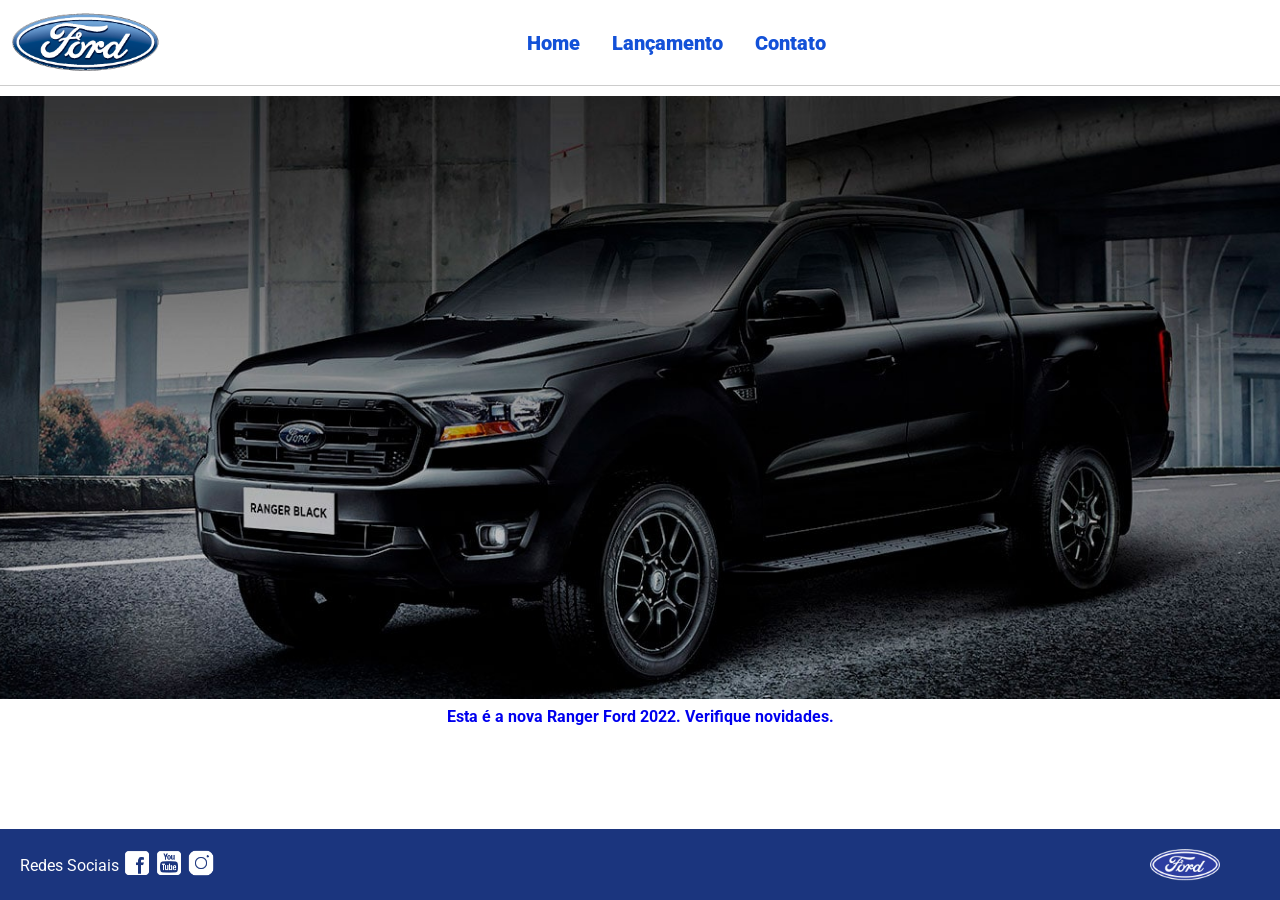
<file: Projeto/index.html>
<!DOCTYPE html>
<html lang="pt-br">
<head>
    <meta charset="UTF-8">
    <meta http-equiv="X-UA-Compatible" content="IE=edge">
    <meta name="viewport" content="width=device-width, initial-scale=1.0">
    <title>Ford</title>    
    <link href="css/reset.css" rel="stylesheet">
    <link href="css/style.css" rel="stylesheet">
    <script src="js/carousel.js"></script>
</head>
<body>
    <header>       
        <div>
            <img src="img/logo-ford-256.png" width="150" class="logo" />
        </div>
        <nav>
            <ul>
                <li>
                    <a href="index.html">Home</a>
                </li>
                <li>
                    <a href="lancamento.html">Lançamento</a>
                </li>
                <li>
                    <a href="contato.html">Contato</a>
                </li>
            </ul>
        </nav>

    </header>
    <main>
        <div id="carousel">
        </div>
        <div id="carousel-title">
        </div>
        <script>
             //insert each image on carousel
            carouselArr.push(new Carousel("imagem_1.jpg","Esta é a nova Ranger Ford 2022. Verifique novidades.","lancamento.html"));
            carouselArr.push(new Carousel("imagem_2.jpg","Ford a nossa história","lancamento.html"));
            carouselArr.push(new Carousel("imagem_3.jpg","Nova Ford Bronco Sport 2022","lancamento.html"));
            Carousel.Start(carouselArr);
        </script>
    </main>
    <footer>
        <nav id="social">
            <ul>
                <li><span class="redesociais">Redes Sociais</span></li>
                <li><a href="#" title="Facebook"><img src="img/facebook-50.png"></a></li>
                <li><a href="#" title="YouTube"><img src="img/youtube-squared-50.png"></a></li>
                <li><a href="#" title="Instagram"><img src="img/instagram-logo-50.png"></a></li>
            </ul>
        </nav>
        <div>
           <img src="img/ford-96.png" width="70"  />
        </div>
    </footer>    
</body>
</html>
</file>
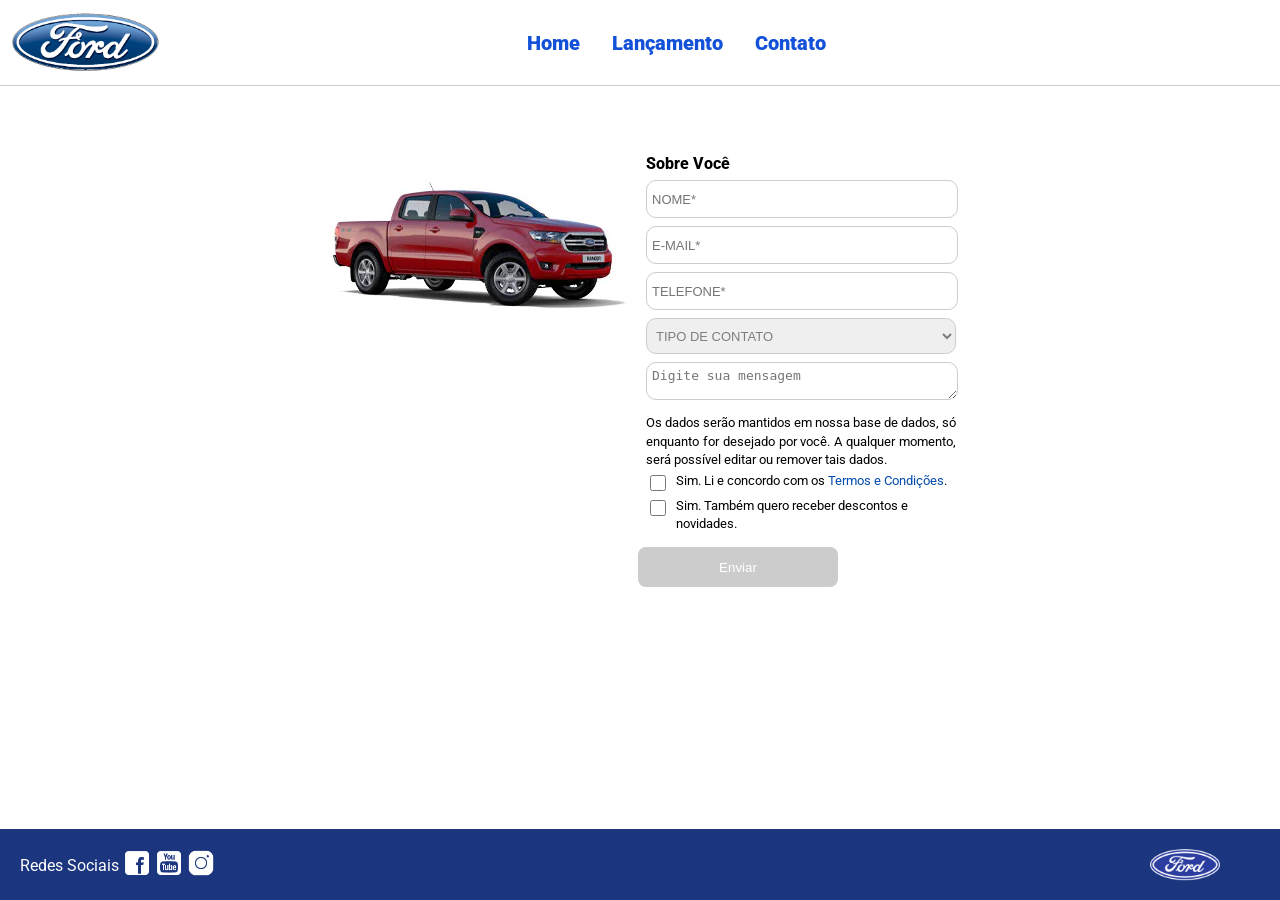
<file: Projeto/contato.html>
<!DOCTYPE html>
<html lang="pt-br">
<head>
    <meta charset="UTF-8">
    <meta http-equiv="X-UA-Compatible" content="IE=edge">
    <meta name="viewport" content="width=device-width, initial-scale=1.0">
    <title>Ford</title>    
    <link href="css/reset.css" rel="stylesheet">
    <link href="css/style.css" rel="stylesheet">
    <link href="css/form.css" rel="stylesheet">
    <script src="js/form.js"></script>
</head>
<body>
    <header>       
        <div>
            <img src="img/logo-ford-256.png" width="150" class="logo" />
        </div>
        <nav>
            <ul>
                <li>
                    <a href="index.html">Home</a>
                </li>
                <li>
                    <a href="lancamento.html">Lançamento</a>
                </li>
                <li>
                    <a href="contato.html">Contato</a>
                </li>
            </ul>
        </nav>

    </header>
    <main>
        <div class="forms">
            <div>
                <img src="img/xls 2.2 diesel.jpg">
            </div>
            <div>
                <h2 class="titulo">Sobre Você</h2>
            <form onsubmit="Post(this); return false;">
                <input type="text" name="nome" id="nomeid" placeholder="NOME*" class="fordform" required>
                <input type="text" name="email" id="emailid" placeholder="E-MAIL*" class="fordform" required>
                <input type="text" name="telefone" id="telefoneid" placeholder="TELEFONE*" class="fordform" required>
              
                <select name="tipo" class="fordform" required>
                    <option selected>TIPO DE CONTATO</option>
                    <option>Elogio</option>
                    <option>Reclamação</option>
                    <option>Solicitação</option>
                </select>

                <textarea name="mensagem" id="mensagemid" placeholder="Digite sua mensagem" class="fordform"
                        required></textarea>

                    <div class="lgpd-checkbox">
                        <p>Os dados serão mantidos em nossa base de dados, só enquanto for desejado por você. A
                            qualquer momento, será possível editar ou remover tais dados.</p>

                        <div class="checkbox-group">
                            <input type="checkbox" id="termosCheckbox" onchange="validarEnvio()">
                            <label for="termosCheckbox">Sim. Li e concordo com os <a
                                    href="https://www.ford.com.br/politica-de-privacidade/">Termos e
                                    Condições</a>.</label>
                        </div>
                        <div class="checkbox-group">
                            <input type="checkbox" id="newsletterCheckbox">
                            <label for="newsletterCheckbox">Sim. Também quero receber descontos e novidades.
                            </label>
                        </div>
                    </div>
            
                <button type="submit" id="enviarBtn">Enviar</button>
            </form>
            </div>
        </div>
    </main>
    <footer>
        <nav id="social">
            <ul>
                <li><span class="redesociais">Redes Sociais</span></li>
                <li><a href="#" title="Facebook"><img src="img/facebook-50.png"></a></li>
                <li><a href="#" title="YouTube"><img src="img/youtube-squared-50.png"></a></li>
                <li><a href="#" title="Instagram"><img src="img/instagram-logo-50.png"></a></li>
            </ul>
        </nav>
        <div>
           <img src="img/ford-96.png" width="70"  />
        </div>
    </footer>    
</body>
</html>
</file>
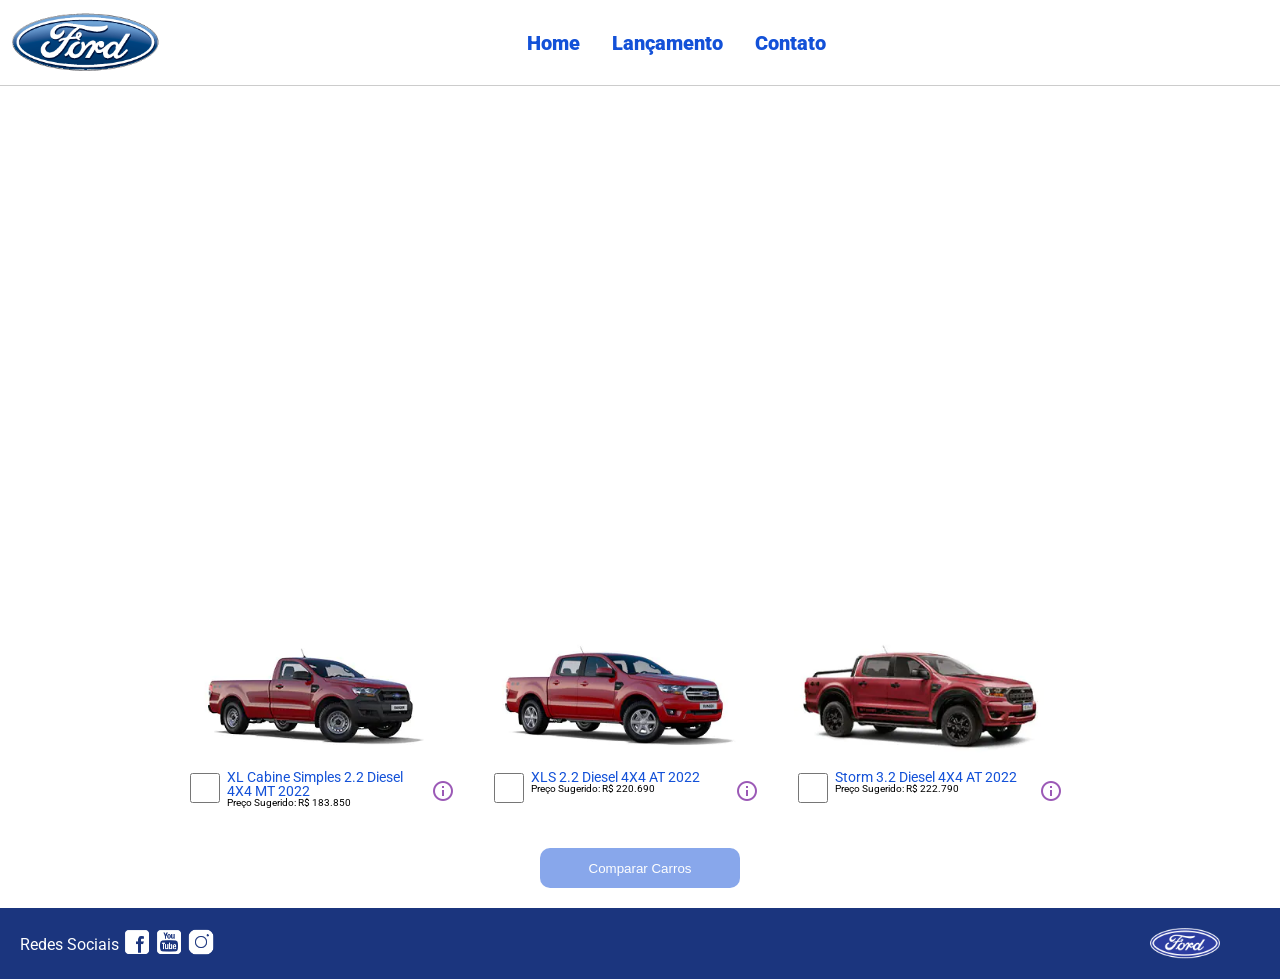
<file: Projeto/lancamento.html>
<!DOCTYPE html>
<html lang="pt-br">
<head>
    <meta charset="UTF-8">
    <meta http-equiv="X-UA-Compatible" content="IE=edge">
    <meta name="viewport" content="width=device-width, initial-scale=1.0">
    <title>Ford</title>    
    <link href="css/reset.css" rel="stylesheet">
    <link href="css/style.css" rel="stylesheet">
    <link href="css/lancamento.css" rel="stylesheet">
    <script src="js/compare.js" defer></script>
</head>
<body>
    <header>       
        <div>
            <img src="img/logo-ford-256.png" width="150" class="logo" />
        </div>
        <nav>
            <ul>
                <li>
                    <a href="index.html">Home</a>
                </li>
                <li>
                    <a href="lancamento.html">Lançamento</a>
                </li>
                <li>
                    <a href="contato.html">Contato</a>
                </li>
            </ul>
        </nav>

    </header>
    <main>
        <div>
            <iframe style = "display: block; margin-bottom: 30px; margin-left: auto; margin-right: auto; width: 100%;
            height: 500px;" src="https://www.youtube-nocookie.com/embed/vQsryuNmsL0?controls=0&autoplay=1&modestbranding=0&loop=1&mute=1&rel=0&hd=1" title="YouTube video player" frameborder="0" allow="accelerometer; autoplay; clipboard-write; encrypted-media; gyroscope; picture-in-picture" allowfullscreen></iframe>
        </div>
        <div>
            <ul class="modelcars">
                <li> 
                    <img src="img/XL Cabine.jpg" class="photocar">
                    <div class="infocar">
                        <div>
                            <input type="checkbox" value="car1" class="checkbox" onchange="SetCarToCompare(this, new Car('XL Cabine Simples 2.2 Diesel 4X4 MT 2022', 183850, 511, 1821, 232, 1234, 2.2, 160, 1420, 'Aço Estampado 16', 'img/XL Cabine.jpg'));">
                        </div>
                        <div class="info">
                            <span class="textmodel">XL Cabine Simples 2.2 Diesel 4X4 MT 2022</span>
                            <span class="textprice">Preço Sugerido: R$ 183.850</span>
                        </div>
                        <div>
                            <img src="img/info.png">
                        </div>
                    </div>
                </li>
                <li>
                    <img src="img/xls 2.2 diesel.jpg" class="photocar">
                    <div class="infocar">
                        <div>
                            <input type="checkbox" value="car1" class="checkbox" onchange="SetCarToCompare(this, new Car('XLS 2.2 Diesel 4X4 AT 2022', 220690, 511, 1821, 232, 1076, 2.2, 160, 1180, 'Aço Estampado 16', 'img/xls 2.2 diesel.jpg'));">
                        </div>
                        <div class="info">
                            <span class="textmodel">XLS 2.2 Diesel 4X4 AT 2022</span>
                            <span class="textprice">Preço Sugerido: R$ 220.690</span>
                        </div>
                        <div>
                            <img src="img/info.png">
                        </div>
                    </div>
                </li>
                <li>
                    <img src="img/storm.jpg" class="photocar">
                    <div class="infocar">
                        <div>
                            <input type="checkbox" value="car1" class="checkbox" onchange="SetCarToCompare(this, new Car('Storm 3.2 Diesel 4X4 AT 2022', 222790, 511, 1821, 232, 1040, 3.2, 200, 1180, 'Liga Leve 17', 'img/storm.jpg'));">
                        </div>
                        <div class="info">
                            <span class="textmodel">Storm 3.2 Diesel 4X4 AT 2022</span>
                            <span class="textprice">Preço Sugerido: R$ 222.790</span>
                        </div>
                        <div>
                            <img src="img/info.png">
                        </div>
                    </div>
                </li>
            </ul>
        </div>
        <div style="text-align: center;padding-bottom: 20px;">
            <button type="button" style="height: 40px; width: 200px;" onclick="ShowCompare()">Comparar Carros</button>
        </div> 
    </main>
    <footer>
        <nav id="social">
            <ul>
                <li><span class="redesociais">Redes Sociais</span></li>
                <li><a href="#" title="Facebook"><img src="img/facebook-50.png"></a></li>
                <li><a href="#" title="YouTube"><img src="img/youtube-squared-50.png"></a></li>
                <li><a href="#" title="Instagram"><img src="img/instagram-logo-50.png"></a></li>
            </ul>
        </nav>
        <div>
           <img src="img/ford-96.png" width="70"  />
        </div>
    </footer> 
    <div id="compare">
        <table>
            <tbody>
            <tr >
            <td>&nbsp;</td>
            <td id="compare_image_0"></td>
            <td id="compare_image_1"></td>
            </tr>
            <tr >
            <td>Modelo</td>
            <td id="compare_modelo_0"></td>
            <td id="compare_modelo_1"></td>
            </tr>
            <tr >
            <td>Altura da ca&ccedil;amba (mm)</td>
            <td id="compare_alturacacamba_0"></td>
            <td id="compare_alturacacamba_1"></td>
            </tr>
            <tr >
            <td >Altura do ve&iacute;culo (mm)</td>
            <td id="compare_alturaveiculo_0"></td>
            <td id="compare_alturaveiculo_1"></td>
            </tr>
            <tr>
            <td>Altura livre do solo (mm)</td>
            <td id="compare_alturasolo_0"></td>
            <td id="compare_alturasolo_1"></td>
            </tr>
            <tr >
            <td >Capacidade de carga (Kg)</td>
            <td id="compare_capacidadecarga_0"></td>
            <td id="compare_capacidadecarga_1"></td>
            </tr>
            <tr >
            <td >Motor</td>
            <td id="compare_motor_0"></td>
            <td id="compare_motor_1"></td>
            </tr>
            <tr >
            <td >Pot&ecirc;ncia (cv)</td>
            <td id="compare_potencia_0"></td>
            <td id="compare_potencia_1"></td>
            </tr>
            <tr >
            <td >Volume de ca&ccedil;amba (L)</td>
            <td id="compare_volumecacamba_0"></td>
            <td id="compare_volumecacamba_1"></td>
            </tr>
            <tr >
            <td >Roda</td>
            <td id="compare_roda_0"></td>
            <td id="compare_roda_1"></td>
            </tr>
            <tr >
            <td >Pre&ccedil;o</td>
            <td id="compare_preco_0"></td>
            <td id="compare_preco_1"></td>
            </tr>
            </tbody>
            
        </table>
        <div style="text-align: center;padding-bottom: 20px;">
            <button type="button" style="height: 40px; width: 200px;" onclick="HideCompare()">Fechar</button>
        </div> 
    </div>   
</body>
</html>
</file>
<file: Projeto/css/style.css>
@import url('https://fonts.googleapis.com/css2?family=Roboto:wght@300&display=swap');

body {
    background: #FFFFFF;
    height: 100%;
    font-family: 'Roboto', sans-serif;
}

html {
    height: 100%;
}

div#carousel {
    height: 67vh;
    width: 100%;
     max-height: 628px;
    -webkit-transition: all .3s ease-in-out;
    -moz-transition: all .3s ease-in-out;
    transition: all .3s ease-in-out;
}

div#carousel-title a {
    text-decoration: none;
}

div#carousel-title  {
    display: block;
    text-align: center;
    margin-top: 10px;
    margin-bottom: 10px;
    font-weight: bold;
}

header ul {
    text-align: center;
    margin-left: auto;
    margin-right: auto;
    display: block;
}

ul {
	display: inline-block;
}

header {
    background: #FFFFFF;
    border-bottom: 1px solid #ccc;
    margin-bottom: 10px;
    padding: 10px;
}

header div {
    display: inline;
    vertical-align: middle;
}

header nav {
    display: inline-block;
    vertical-align: middle;
    width: 80vw;
}

header nav a {
    color: #1351d8;
    font-size: 20px;
    text-decoration: none;
    font-weight: 900;
    margin-left: 14px;
    margin-right: 14px;
}

header nav a:hover {
    color: #1b357e;
    text-decoration: none;
    font-weight: 900;
}

nav li {
    display: inline;
    list-style: none;
}

main {
    min-height: calc(100% - 167px);
}

nav#social {
    display: inline;
    width: 80%;
}

nav#social ul img {
    width: 28px;
}

span.redesociais {
    color: #ffffff;
    vertical-align: super;
}

footer {
    background: #1B357E;
    padding: 20px;
}

footer div {
    display: inline;
    float: right;
    margin-right: 40px;
}

button:hover {
    background: #1b357e;
}
button {
    background: #1351d8;
    color: #fff;
    border: 0px;
    border-radius: 10px;
}
</file>
<file: Projeto/css/form.css>
.fordform {
    display: block;
    width: 300px;
    border: 1px solid #cccccc;
    border-radius: 10px;
    height: 26px;
    margin: 8px;
    font-size: 13px;
    padding: 5px;
}

select.fordform {
    width: 310px;
    height: 36px;
    color: #807d7d;
}

input:focus-visible {
    outline: none;
}

select:focus-visible {
    outline: none;
}

main div {
    display: inline-block;
    vertical-align: top;
    text-align: left;
    padding-top: 30px;
    padding-bottom: 30px;
}

.forms {
    display: block;
    text-align: center;
}

h2 {
    text-align: left;
    font-weight: 800;
}


button {
    width: 200px;
    height: 40px;
    margin: 8px 0; 
    display: block;
}

.titulo {
    margin-left: 8px;
}

#enviarBtn{
    background-color: #004aad;
    color: white;
    padding: 10px 20px;
    border: none;
    border-radius: 8px;
    transition: all 0.5s ease;
    cursor: pointer;
}

#enviarBtn:hover{
    background-color: #0066ff;
    transform: scale(1.1);
}

.lgpd-checkbox{
    margin: 3px 8px;
    padding: 0;
    background-color: transparent;
    border: none;
    width: 310px;
}

.lgpd-checkbox p{
    margin: 3px 0;
    font-size: 13px;
    line-height: 1.4;
    color: black;
    text-align: justify;
}

.checkbox-group{
    margin: 3px 0;
    display: flex;
    align-items: flex-start;
    width: 310px;
    padding-top: 0px;
    padding-bottom: 0px;
}

.checkbox-group input[type="checkbox"]{
    margin-right: 10px;
    margin-top: 3px;
    width: 16px;
    height: 16px;
}

.checkbox-group label{
    font-size: 13px;
    line-height: 1.4;
    color: black;
    flex: 1;
}

.checkbox-group a{
    color: #004aad;
    text-decoration: none;
}

.checkbox-group a:hover{
    text-decoration: underline;
}

#enviarBtn:disabled{
    background-color: #cccccc;
    cursor: not-allowed;
    transform: none;
}

#enviarBtn:disabled:hover{
    background-color: #cccccc;
    transform: none;
}
</file>
<file: Projeto/css/lancamento.css>
ul.modelcars {
    display: block;
    text-align: center;
    margin-bottom: 40px;
}

ul.modelcars li {
    display: inline-block;
    text-align: left;
    width: 300px;
    vertical-align: top;
}

img.photocar {
    display: block;
    width: 250px;
}

.checkbox {
    width: 30px;
    height: 30px;
    border: 1px solid #1b357e;
}

.infocar div {
    display: inline-block;
}

.info {
    width: 200px;
    vertical-align: top;
}

.textmodel {
    display: block;
    text-align: left;
    font-size: 14px;
    color: #1351d8;
    
}
.textprice {
    display: block;
    text-align: left;
    font-size: 10px;
}

table {
    border-collapse: collapse;
    width: 80%;
    margin-left: auto;
    margin-right: auto;
    margin-top: 2vh;
    margin-bottom: 10px;
  }
  
  th, td {
    text-align: left;
    padding: 8px;
  }

  td:nth-child(1) {  
    font-weight: 700;
    width: 40%;
  }

  tr:nth-child(even) {background-color: #f2f2f2;}

div#compare {
    position: fixed;
    display: none;
    width: 50vw;
    max-width: 800px;
    min-width: 400px;
    height: auto;
    max-height: 90vh;
    min-height: 350px;
    background: #fff;
    top: 5%;
    left: 25vw;
    border-radius: 10px;
    padding: 10px;
    -webkit-box-shadow: 1px 1px 6px 0px rgb(0 0 0 / 34%);
    box-shadow: 1px 1px 6px 0px rgb(0 0 0 / 34%);
    overflow-y: auto;
}
</file>
